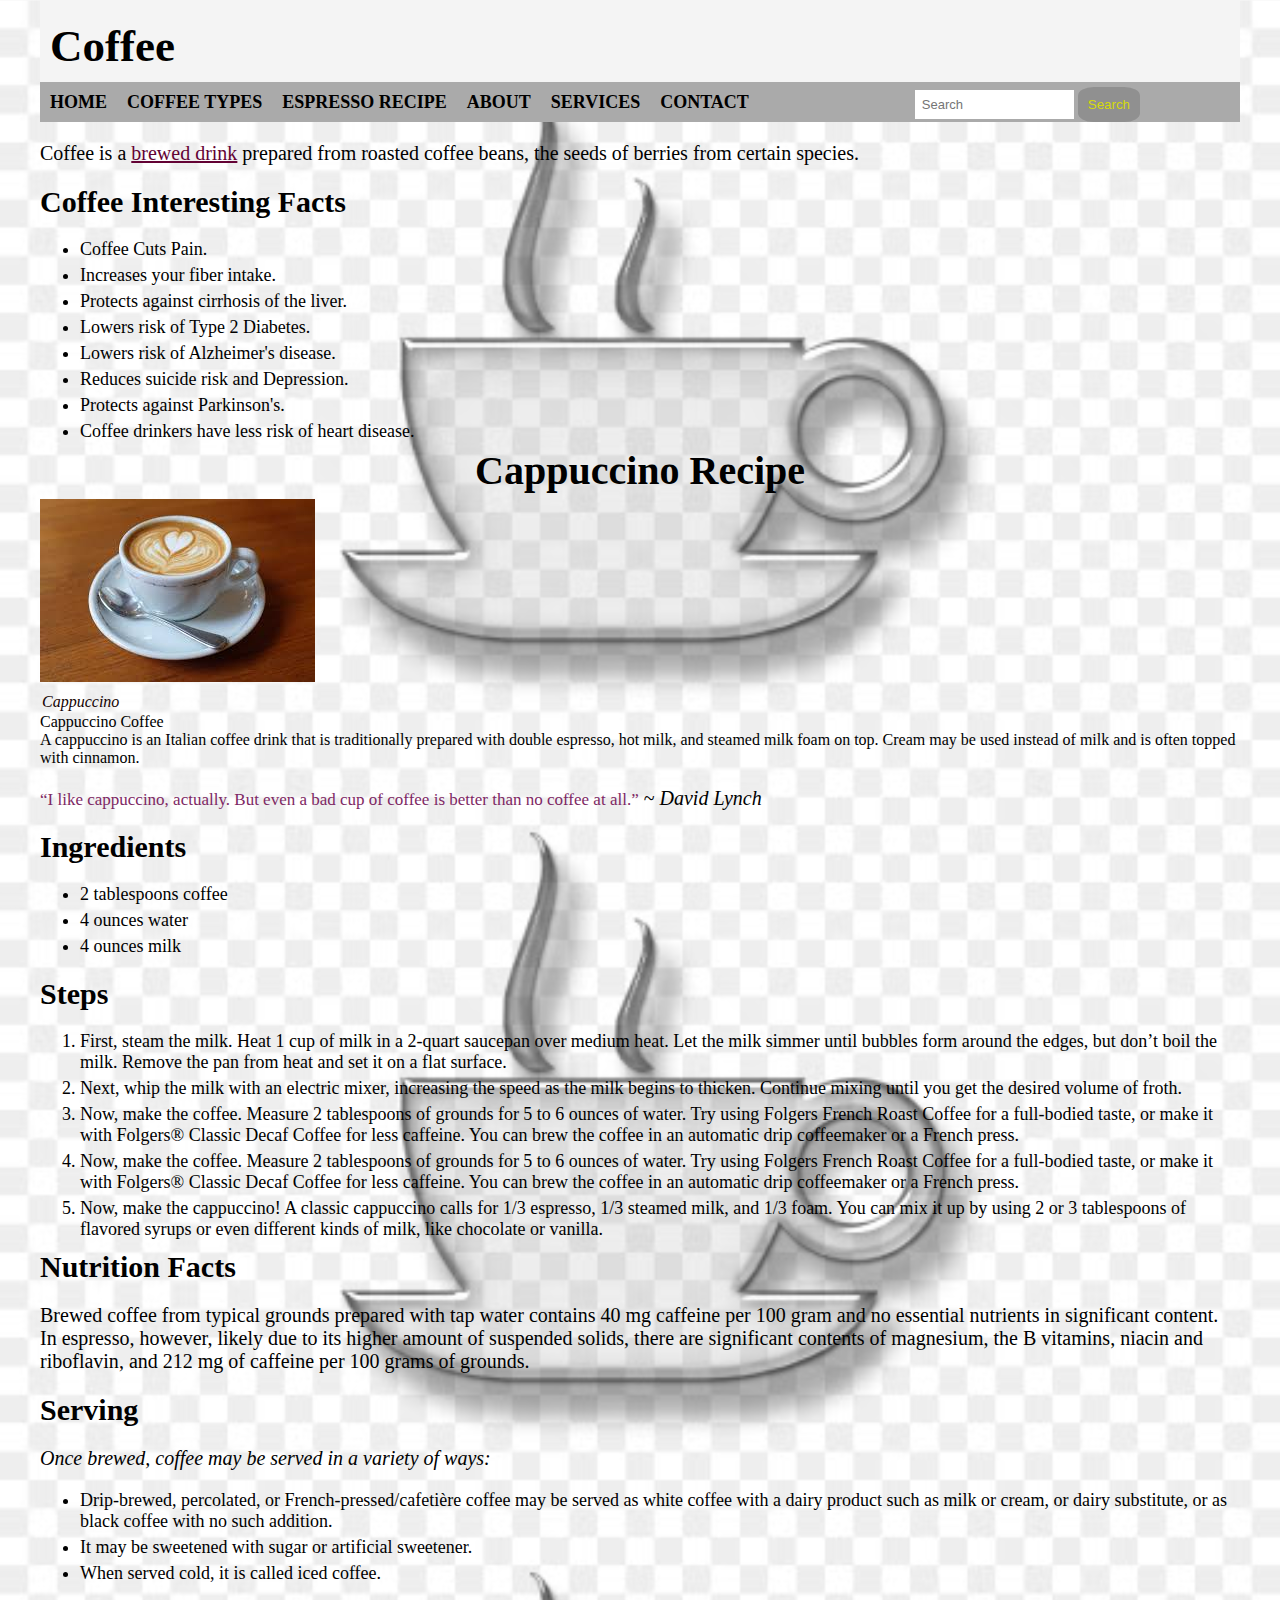
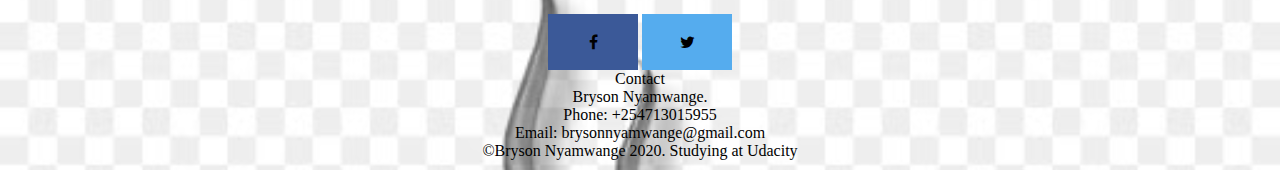
<file: index.html>
<!DOCTYPE html>
<html>

<head>
    <meta charset="UTF-8" />
    <meta name="description" content="Project #1 - Personal Blog" />
    <meta content="width=device-width initial-scale=1 maximum-scale=1" name="viewport" />
    <link href="/css/main.css" rel="stylesheet">
    <link rel="stylesheet" href="https://cdnjs.cloudflare.com/ajax/libs/font-awesome/4.7.0/css/font-awesome.min.css">
    <title>Project #1 - Personal Blog</title>
</head>

</html>

<body>
    <div class="container">
        <div class="main">
            <header>
                <h1>Coffee</h1>
            </header>
            <nav>
                <ul>
                    <li>
                        <a href="/index.html">Home</a></li>
                    <li>
                        <a href="/posts/coffee types.html">Coffee Types</a></li>
                    <li>
                        <a href="/posts/espresso.html">Espresso Recipe</a></li>
                    <li>
                        <a href="/posts/no.html">About</a></li>
                    <li>
                        <a href="/posts/no.html">Services</a></li>
                    <li>
                        <a href="/posts/no.html">Contact</a></li>
                </ul>
                <form class="search-form">
                    <input type="text" placeholder="Search">
                    <button>Search</button>

                </form>
            </nav>
            </header>
            <p> Coffee is a <u>brewed drink</u> prepared from roasted coffee beans, the seeds of berries from certain species.</p>
            <h2> Coffee Interesting Facts</h2>

            <ul>
                <li>Coffee Cuts Pain.</li>
                <li>Increases your fiber intake.</li>
                <li>Protects against cirrhosis of the liver.</li>
                <li>Lowers risk of Type 2 Diabetes.</li>
                <li> Lowers risk of Alzheimer's disease.</li>
                <li>Reduces suicide risk and Depression.</li>
                <li>Protects against Parkinson's.</li>
                <li>Coffee drinkers have less risk of heart disease.</li>
            </ul>
            <h3> Cappuccino Recipe</h3>
            <img src="/image/capuccino.jpg" alt="capuccino">
            <figcaption>Cappuccino</figcaption>

            <dl>
                <dt><b>Cappuccino Coffee</b></dt>
                <dd>A cappuccino is an Italian coffee drink that is traditionally prepared with double espresso, hot milk, and steamed milk foam on top. Cream may be used instead of milk and is often topped with cinnamon.</dd>
            </dl>
            <p><q>I like cappuccino, actually. But even a bad cup of coffee is better than no coffee at all.</q> ~ <cite>David Lynch</cite></p>
            <h4>Ingredients</h4>
            <ul>
                <li>2 tablespoons coffee</li>
                <li>4 ounces water</li>
                <li>4 ounces milk</li>
            </ul>
            <h4> Steps</h4>
            <ol>
                <li>
                    First, steam the milk. Heat 1 cup of milk in a 2-quart saucepan over medium heat. Let the milk simmer until bubbles form around the edges, but don’t boil the milk. Remove the pan from heat and set it on a flat surface.
                </li>
                <li>
                    Next, whip the milk with an electric mixer, increasing the speed as the milk begins to thicken. Continue mixing until you get the desired volume of froth.
                </li>
                <li>Now, make the coffee. Measure 2 tablespoons of grounds for 5 to 6 ounces of water. Try using Folgers French Roast Coffee for a full-bodied taste, or make it with Folgers® Classic Decaf Coffee for less caffeine. You can brew the coffee
                    in an automatic drip coffeemaker or a French press.</li>
                <li>Now, make the coffee. Measure 2 tablespoons of grounds for 5 to 6 ounces of water. Try using Folgers French Roast Coffee for a full-bodied taste, or make it with Folgers® Classic Decaf Coffee for less caffeine. You can brew the coffee
                    in an automatic drip coffeemaker or a French press.</li>
                <li>Now, make the cappuccino! A classic cappuccino calls for 1/3 espresso, 1/3 steamed milk, and 1/3 foam. You can mix it up by using 2 or 3 tablespoons of flavored syrups or even different kinds of milk, like chocolate or vanilla.</li>
            </ol>
        </div>
    </div>
    <h5>Nutrition Facts</h5>
    <p>Brewed coffee from typical grounds prepared with tap water contains <b>40 mg caffeine per 100 gram</b> and no essential nutrients in significant content.<br> In espresso, however, likely due to its higher amount of suspended solids, there are significant
        contents of <b>magnesium</b>, the <b>B vitamins</b>, <b>niacin</b> and <b>riboflavin</b>, and <b>212 mg of caffeine per 100 grams</b> of grounds.</p>

    <h6>Serving</h6>
    <p><em>Once brewed, coffee may be served in a variety of ways:</em>
        <ul>
            <li>Drip-brewed, percolated, or French-pressed/cafetière coffee may be served as white coffee with a dairy product such as milk or cream, or dairy substitute, or as black coffee with no such addition.
            </li>
            <li>It may be sweetened with sugar or artificial sweetener.</li>
            <li>When served cold, it is called iced coffee.</li>
        </ul>
    </p>

    </div>

</body>
<footer>
    <div class="footer">
        <a href="https://web.facebook.com/bryson.nyamwange" target="_blank" class="fa fa-facebook"></a>
        <a href="https://twitter.com/brysonwaisi" target="_blank" class="fa fa-twitter"></a>
    </div>
    <b>Contact</b><br>Bryson Nyamwange.<br> Phone: +254713015955<br> Email: brysonnyamwange@gmail.com <br> &copy;Bryson Nyamwange 2020. Studying at Udacity
</footer>
</file>
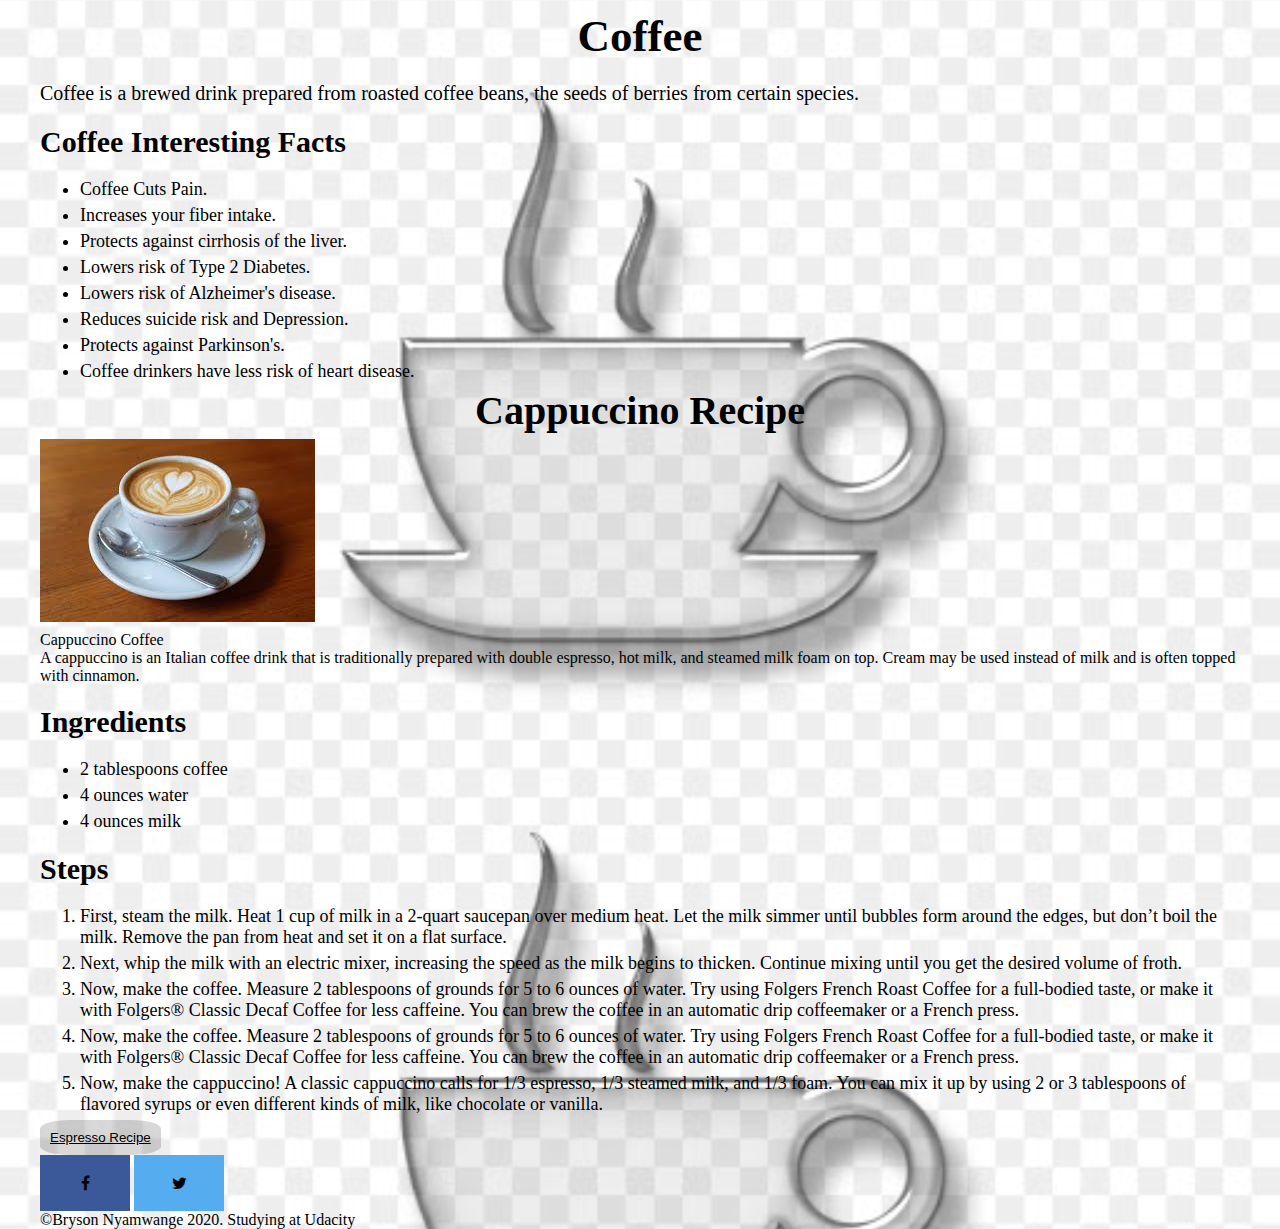
<file: html/index.html>
<!DOCTYPE html>
<html>

<head>
    <meta charset="UTF-8" />
    <meta name="description" content="Project #1 - Personal Blog" />
    <meta content="width=device-width initial-scale=1 maximum-scale=1" name="viewport" />
    <link href="/css/styles.css" rel="stylesheet">
    <link rel="stylesheet" href="https://cdnjs.cloudflare.com/ajax/libs/font-awesome/4.7.0/css/font-awesome.min.css">
    <title>Project #1 - Personal Blog</title>
</head>

</html>

<body>
    <div class="container">
        <div class="main">
            <h1>Coffee</h1>
            <p> Coffee is a brewed drink prepared from roasted coffee beans, the seeds of berries from certain species.</p>
            <h2> Coffee Interesting Facts</h2>

            <ul>
                <li>Coffee Cuts Pain.</li>
                <li>Increases your fiber intake.</li>
                <li>Protects against cirrhosis of the liver.</li>
                <li>Lowers risk of Type 2 Diabetes.</li>
                <li> Lowers risk of Alzheimer's disease.</li>
                <li>Reduces suicide risk and Depression.</li>
                <li>Protects against Parkinson's.</li>
                <li>Coffee drinkers have less risk of heart disease.</li>
            </ul>
            <h3> Cappuccino Recipe</h3>
            <img src="/image/capuccino.jpg" alt="capuccino">

            <dl>
                <dt>Cappuccino Coffee</dt>
                <dd>A cappuccino is an Italian coffee drink that is traditionally prepared with double espresso, hot milk, and steamed milk foam on top. Cream may be used instead of milk and is often topped with cinnamon.</dd>
            </dl>

            <h4>Ingredients</h4>
            <ul>
                <li>2 tablespoons coffee</li>
                <li>4 ounces water</li>
                <li>4 ounces milk</li>
            </ul>
            <h4> Steps</h4>
            <ol>
                <li>
                    First, steam the milk. Heat 1 cup of milk in a 2-quart saucepan over medium heat. Let the milk simmer until bubbles form around the edges, but don’t boil the milk. Remove the pan from heat and set it on a flat surface.
                </li>
                <li>
                    Next, whip the milk with an electric mixer, increasing the speed as the milk begins to thicken. Continue mixing until you get the desired volume of froth.
                </li>
                <li>Now, make the coffee. Measure 2 tablespoons of grounds for 5 to 6 ounces of water. Try using Folgers French Roast Coffee for a full-bodied taste, or make it with Folgers® Classic Decaf Coffee for less caffeine. You can brew the coffee
                    in an automatic drip coffeemaker or a French press.</li>
                <li>Now, make the coffee. Measure 2 tablespoons of grounds for 5 to 6 ounces of water. Try using Folgers French Roast Coffee for a full-bodied taste, or make it with Folgers® Classic Decaf Coffee for less caffeine. You can brew the coffee
                    in an automatic drip coffeemaker or a French press.</li>
                <li>Now, make the cappuccino! A classic cappuccino calls for 1/3 espresso, 1/3 steamed milk, and 1/3 foam. You can mix it up by using 2 or 3 tablespoons of flavored syrups or even different kinds of milk, like chocolate or vanilla.</li>
            </ol>
        </div>
    </div>
    <button><a href="espresso.html">Espresso Recipe</a></button>

    </main>
</body>
<div class="footer">
    <a href="https://web.facebook.com/bryson.nyamwange" target="_blank" class="fa fa-facebook"></a>
    <a href="https://twitter.com/brysonwaisi" class="fa fa-twitter"></a>
</div>
&copy;Bryson Nyamwange 2020. Studying at Udacity
</footer>
</file>
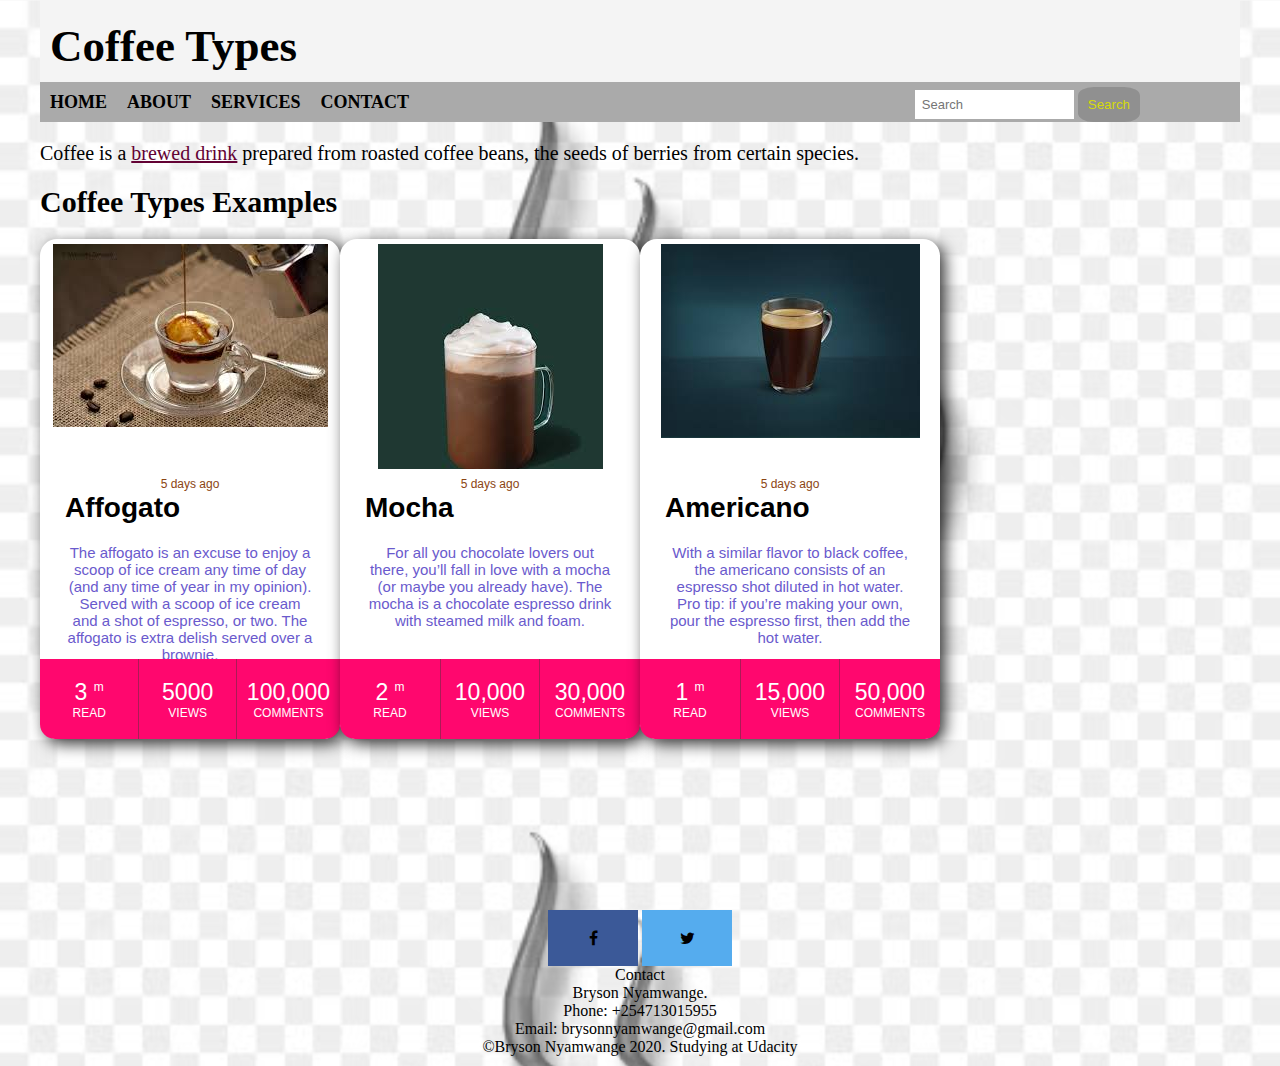
<file: coffee types.html>
<!DOCTYPE html>
<html>

<head>
    <meta charset="UTF-8" />
    <meta name="description" content="Project #1 - Personal Blog" />
    <meta content="width=device-width initial-scale=1 maximum-scale=1" name="viewport" />
    <link href="/css/main.css" rel="stylesheet">
    <link rel="stylesheet" href="https://cdnjs.cloudflare.com/ajax/libs/font-awesome/4.7.0/css/font-awesome.min.css">
    <title>Project #1 - Personal Blog</title>
</head>

</html>

<body>
    <div class="container">
        <div class="main">
            <header>
                <h1>Coffee Types</h1>
            </header>
            <nav>
                <ul>
                    <li>
                        <a href="index.html">Home</a></li>
                    <li>
                        <a href="no.html">About</a></li>
                    <li>
                        <a href="no.html">Services</a></li>
                    <li>
                        <a href="no.html">Contact</a></li>
                </ul>
                <form class="search-form">
                    <input type="text" placeholder="Search">
                    <button>Search</button>

                </form>
            </nav>
            </header>
            <p> Coffee is a <u>brewed drink</u> prepared from roasted coffee beans, the seeds of berries from certain species.</p>
            <h2> Coffee Types Examples</h2>
        </div>


        <div class="card">
            <div class="card-image">
                <img src="/image/Affogato.jpeg" alt="Affogato">
            </div>
            <div class="card-text">
                <span class="date">5 days ago</span>
                <h2>Affogato</h2>
                <p>The affogato is an excuse to enjoy a scoop of ice cream any time of day (and any time of year in my opinion). Served with a scoop of ice cream and a shot of espresso, or two. The affogato is extra delish served over a brownie.</p>
            </div>
            <div class="card-stats">
                <div class="stat">
                    <div class="value">3 <sup>m</sup></div>
                    <div class="type">read</div>
                </div>
                <div class="stat border">
                    <div class="value"> 5000</div>
                    <div class="type">views</div>
                </div>
                <div class="stat">
                    <div class="value"> 100,000</div>
                    <div class="type">comments</div>
                </div>
            </div>
        </div>

        <div class="card">
            <div class="card-image">
                <img src="/image/mocha.jpg" alt="mocha">
            </div>
            <div class="card-text">
                <span class="date">5 days ago</span>
                <h2>Mocha</h2>
                <p>For all you chocolate lovers out there, you’ll fall in love with a mocha (or maybe you already have). The mocha is a chocolate espresso drink with steamed milk and foam.</p>
            </div>
            <div class="card-stats">
                <div class="stat">
                    <div class="value">2 <sup>m</sup></div>
                    <div class="type">read</div>
                </div>
                <div class="stat border">
                    <div class="value"> 10,000</div>
                    <div class="type">views</div>
                </div>
                <div class="stat">
                    <div class="value"> 30,000</div>
                    <div class="type">comments</div>
                </div>
            </div>
        </div>


        <div class="card">
            <div class="card-image">
                <img src="/image/americano.jpg" alt="americano">
            </div>
            <div class="card-text">
                <span class="date">5 days ago</span>
                <h2>Americano</h2>
                <p>With a similar flavor to black coffee, the americano consists of an espresso shot diluted in hot water. Pro tip: if you’re making your own, pour the espresso first, then add the hot water.</p>
            </div>
            <div class="card-stats">
                <div class="stat">
                    <div class="value">1 <sup>m</sup></div>
                    <div class="type">read</div>
                </div>
                <div class="stat border">
                    <div class="value"> 15,000</div>
                    <div class="type">views</div>
                </div>
                <div class="stat">
                    <div class="value"> 50,000</div>
                    <div class="type">comments</div>
                </div>
            </div>
        </div>
    </div>
</body>
<footer>
    <div class="footer">
        <a href="https://web.facebook.com/bryson.nyamwange" target="_blank" class="fa fa-facebook"></a>
        <a href="https://twitter.com/brysonwaisi" target="_blank" class="fa fa-twitter"></a>
    </div>
    <b>Contact</b><br>Bryson Nyamwange.<br> Phone: +254713015955<br> Email: brysonnyamwange@gmail.com <br> &copy;Bryson Nyamwange 2020. Studying at Udacity
</footer>
</file>
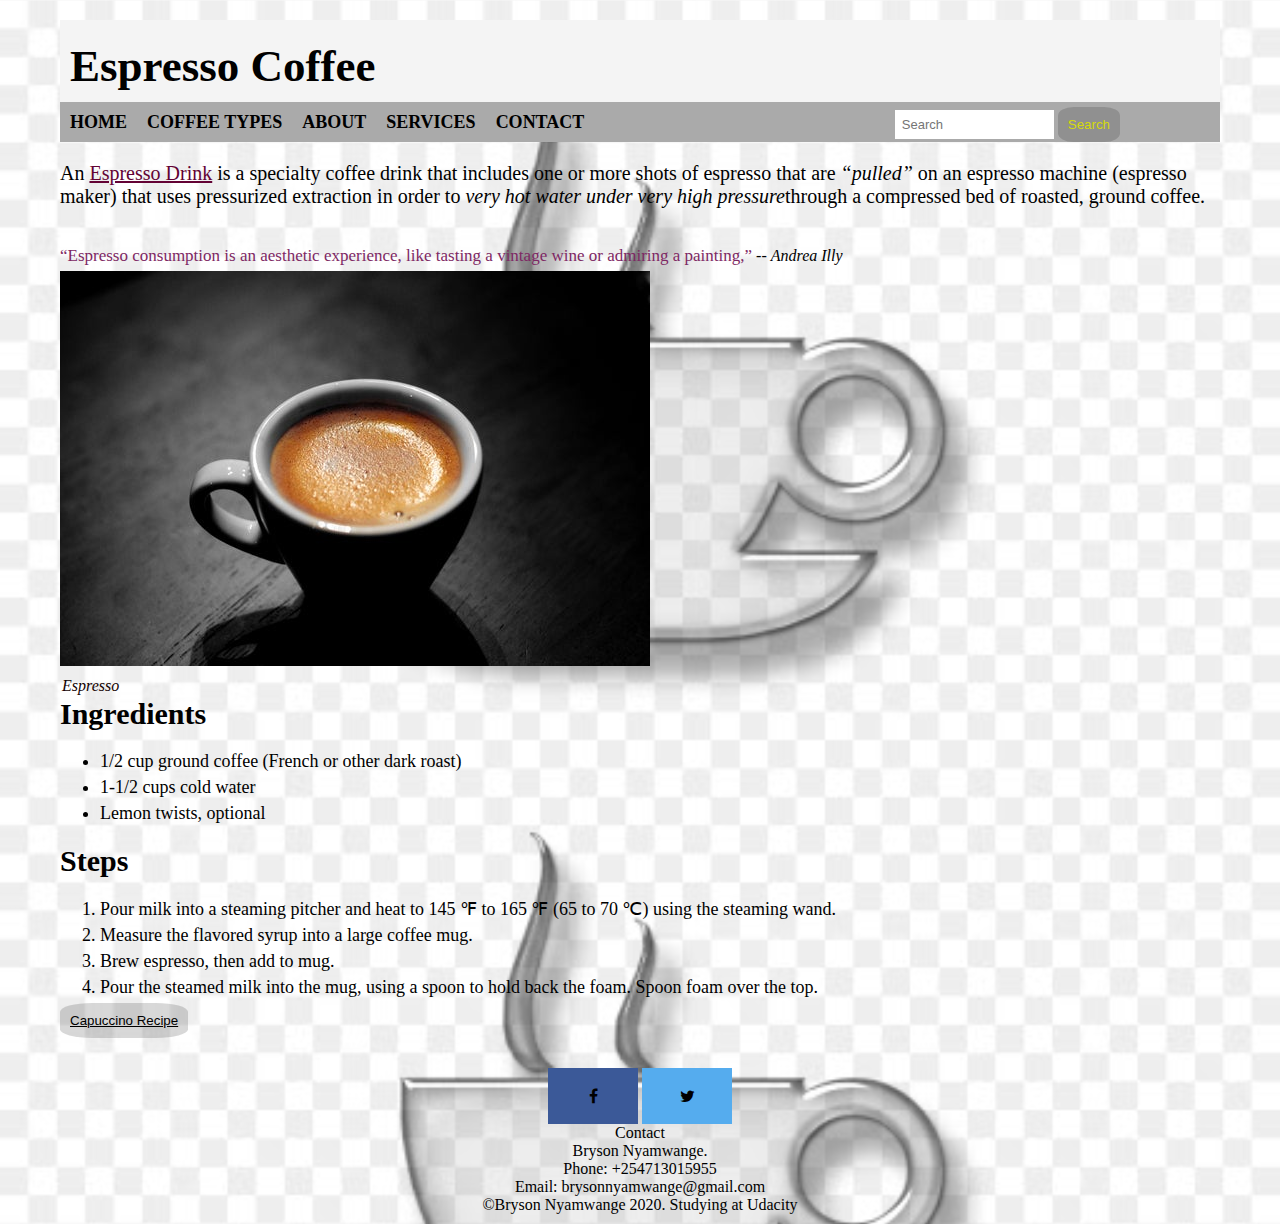
<file: espresso.html>
<!DOCTYPE html>
<html>

<head>
    <meta charset="UTF-8" />
    <meta name="description" content="Project #1 - Personal Blog" />
    <meta content="width=device-width initial-scale=1 maximum-scale=1" name="viewport" />
    <link href="/css/main.css" rel="stylesheet">
    <link rel="stylesheet" href="https://cdnjs.cloudflare.com/ajax/libs/font-awesome/4.7.0/css/font-awesome.min.css">
    <title>Project #1 - Personal Blog</title>
</head>

</html>

<body>
    <main>
        <header>
            <h1> Espresso Coffee</h1>
        </header>
        <nav>
            <ul>
                <li>
                    <a href="index.html">Home</a></li>
                <li>
                    <a href="coffee types.html">Coffee Types</a></li>
                <li>
                    <a href="no.html">About</a></li>
                <li>
                    <a href="no.html">Services</a></li>
                <li>
                    <a href="no.html">Contact</a></li>
            </ul>
            <form class="search-form">
                <input type="text" placeholder="Search">
                <button>Search</button>
            </form>
        </nav>
        </header>
        <p>
            An <u>Espresso Drink</u> is a specialty coffee drink that includes one or more shots of espresso that are <i>“pulled”</i> on an <b>espresso machine (espresso maker)</b> that uses pressurized extraction in order to <em> very hot water under very high pressure</em>through
            a compressed bed of roasted, ground coffee.</p>
        <br>
        <q>Espresso consumption is an aesthetic experience, like tasting a vintage wine or admiring a painting,</q> -- <cite>Andrea Illy</cite>

        <img src="/image/espresso.jpg" alt="espresso">
        <figcaption>Espresso</figcaption>


        <h2> Ingredients</h2>

        <ul>
            <li>1/2 cup ground coffee (French or other dark roast)</li>
            <li> 1-1/2 cups cold water</li>
            <li>Lemon twists, optional</li>

        </ul>

        <h4> Steps</h4>
        <ol>
            <li>Pour milk into a steaming pitcher and heat to 145 &#8457; to 165 &#8457; (65 to 70 &#8451;) using the steaming wand.</li>
            <li>Measure the flavored syrup into a large coffee mug. </li>
            <li>Brew espresso, then add to mug.</li>
            <li> Pour the steamed milk into the mug, using a spoon to hold back the foam. Spoon foam over the top. </li>
        </ol>
        </div>
        </div>
        <button><a href="index.html">Capuccino Recipe</a></button>

    </main>
</body>
<footer>
    <div class="footer box">
        <a href="https://web.facebook.com/bryson.nyamwange" target="_blank" class="fa fa-facebook"></a>
        <a href="https://twitter.com/brysonwaisi" target="_blank" class="fa fa-twitter"></a>
    </div>
    <b>Contact</b><br>Bryson Nyamwange.<br> Phone: +254713015955<br> Email: brysonnyamwange@gmail.com <br> &copy;Bryson Nyamwange 2020. Studying at Udacity
</footer>
</file>
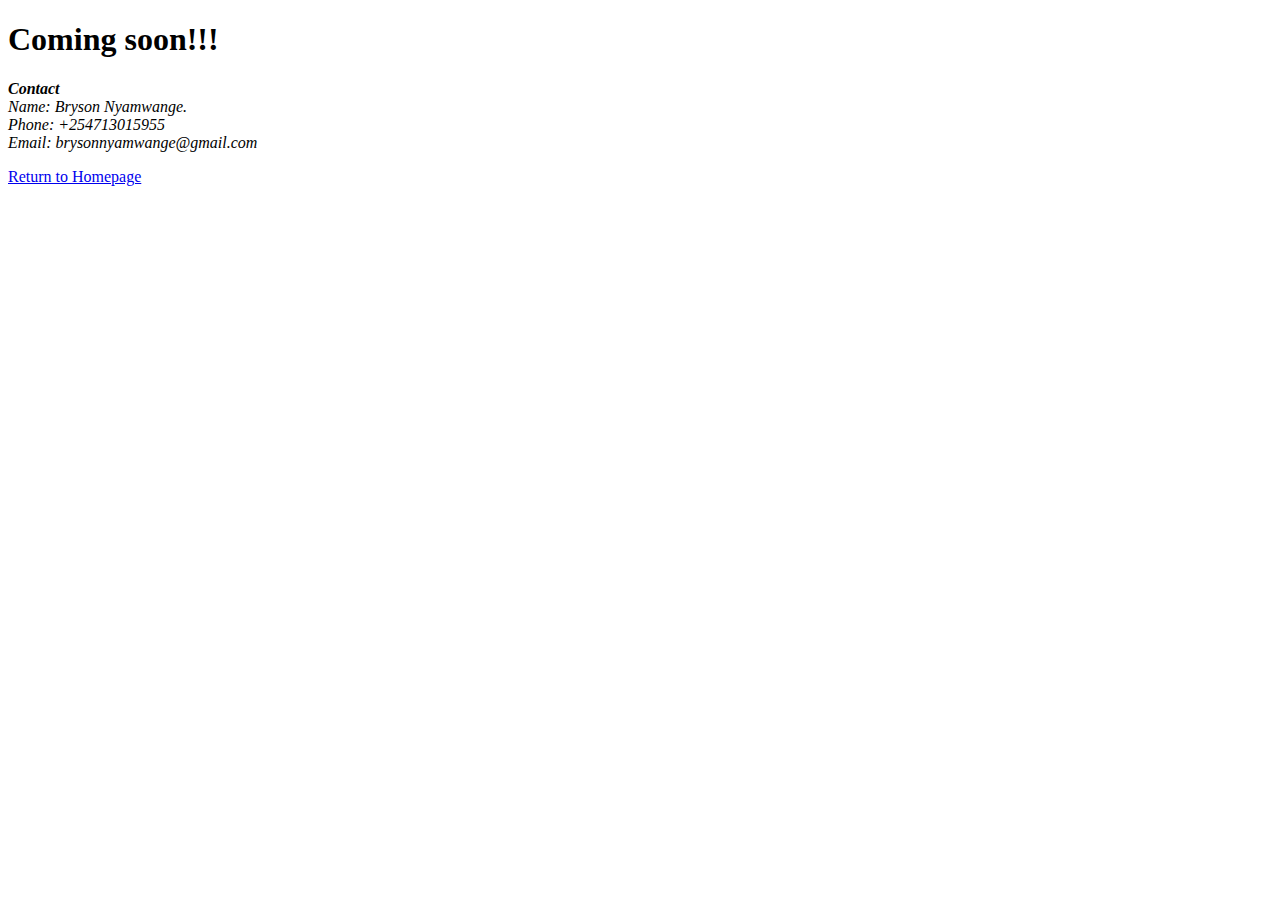
<file: no.html>
<!DOCTYPE html>
<html>

<head>
    <meta charset="UTF-8" />
    <meta name="description" content="Project #1 - Personal Blog" />
    <meta content="width=device-width initial-scale=1 maximum-scale=1" name="viewport" />
    <title>Coming Soon</title>
</head>

</html>

<body>
    <header>
        <h1>Coming soon!!!</h1>
    </header>
    <address>
    <b>Contact</b><br>
    Name: Bryson Nyamwange.<br> 
    Phone: +254713015955<br> 
    Email: brysonnyamwange@gmail.com <br>
    </address>
    <p><a href="/index.html"> Return to Homepage</a></p>
</body>
</file>
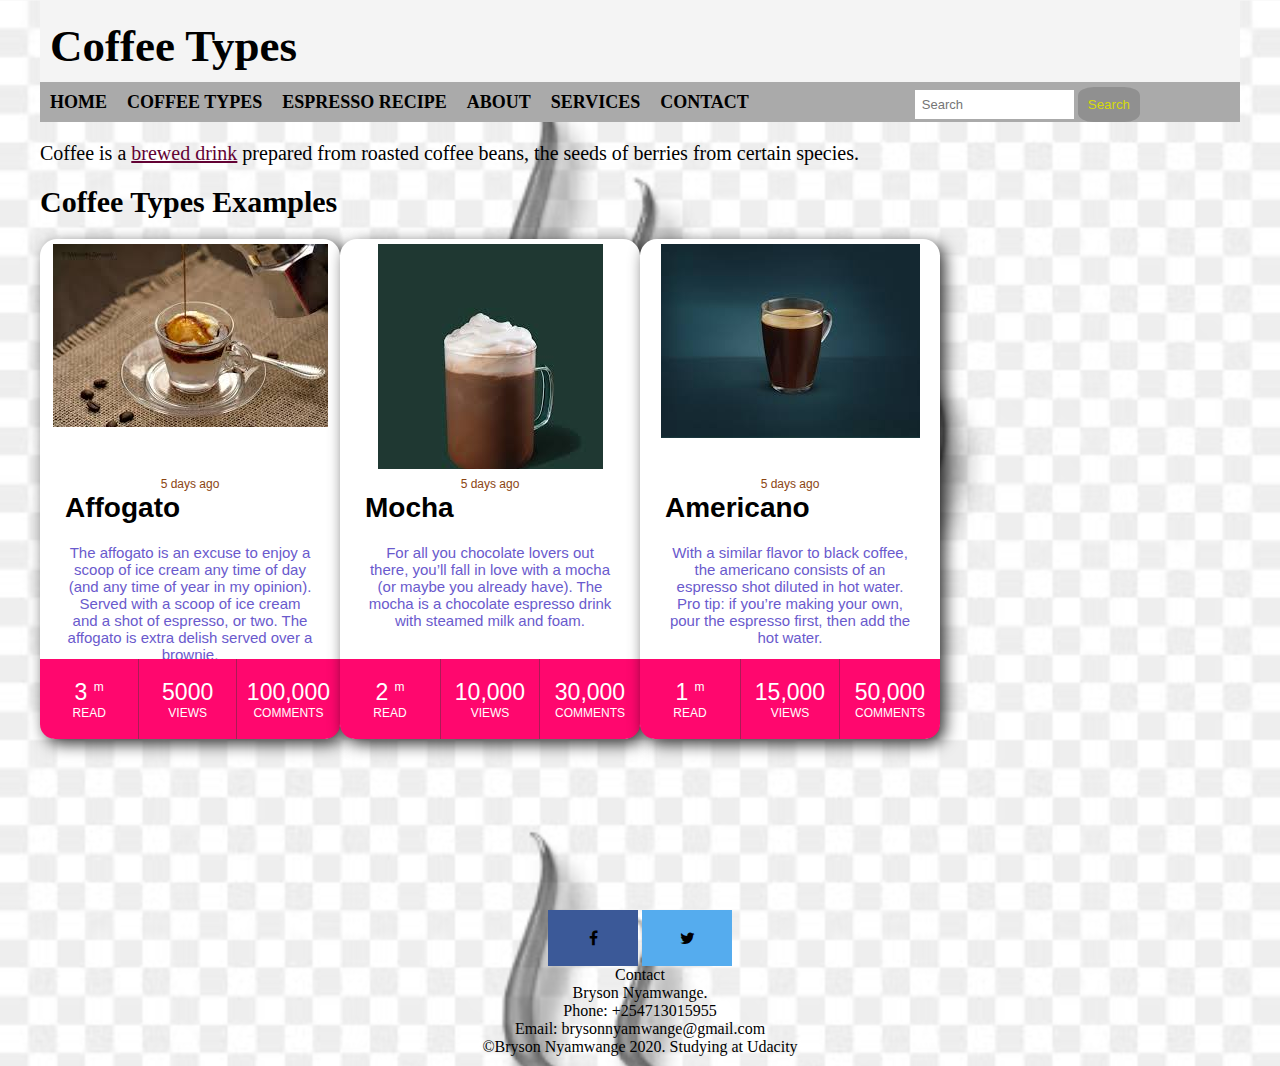
<file: posts/coffee types.html>
<!DOCTYPE html>
<html>

<head>
    <meta charset="UTF-8" />
    <meta name="description" content="Project #1 - Personal Blog" />
    <meta content="width=device-width initial-scale=1 maximum-scale=1" name="viewport" />
    <link href="/css/main.css" rel="stylesheet">
    <link rel="stylesheet" href="https://cdnjs.cloudflare.com/ajax/libs/font-awesome/4.7.0/css/font-awesome.min.css">
    <title>Project #1 - Personal Blog</title>
</head>

</html>

<body>
    <div class="container">
        <div class="main">
            <header>
                <h1>Coffee Types</h1>
            </header>
            <nav>
                <ul>
                    <li>
                        <a href="/index.html">Home</a></li>
                    <li>
                        <a href="/posts/coffee types.html">Coffee Types</a></li>
                    <li>
                        <a href="/posts/espresso.html">Espresso Recipe</a></li>
                    <li>
                        <a href="/posts/no.html">About</a></li>
                    <li>
                        <a href="/posts/no.html">Services</a></li>
                    <li>
                        <a href="/posts/no.html">Contact</a></li>
                </ul>
                <form class="search-form">
                    <input type="text" placeholder="Search">
                    <button>Search</button>

                </form>
            </nav>
            </header>
            <p> Coffee is a <u>brewed drink</u> prepared from roasted coffee beans, the seeds of berries from certain species.</p>
            <h2> Coffee Types Examples</h2>
        </div>


        <div class="card">
            <div class="card-image">
                <img src="/image/Affogato.jpeg" alt="Affogato">
            </div>
            <div class="card-text">
                <span class="date">5 days ago</span>
                <h2>Affogato</h2>
                <p>The affogato is an excuse to enjoy a scoop of ice cream any time of day (and any time of year in my opinion). Served with a scoop of ice cream and a shot of espresso, or two. The affogato is extra delish served over a brownie.</p>
            </div>
            <div class="card-stats">
                <div class="stat">
                    <div class="value">3 <sup>m</sup></div>
                    <div class="type">read</div>
                </div>
                <div class="stat border">
                    <div class="value"> 5000</div>
                    <div class="type">views</div>
                </div>
                <div class="stat">
                    <div class="value"> 100,000</div>
                    <div class="type">comments</div>
                </div>
            </div>
        </div>

        <div class="card">
            <div class="card-image">
                <img src="/image/mocha.jpg" alt="mocha">
            </div>
            <div class="card-text">
                <span class="date">5 days ago</span>
                <h2>Mocha</h2>
                <p>For all you chocolate lovers out there, you’ll fall in love with a mocha (or maybe you already have). The mocha is a chocolate espresso drink with steamed milk and foam.</p>
            </div>
            <div class="card-stats">
                <div class="stat">
                    <div class="value">2 <sup>m</sup></div>
                    <div class="type">read</div>
                </div>
                <div class="stat border">
                    <div class="value"> 10,000</div>
                    <div class="type">views</div>
                </div>
                <div class="stat">
                    <div class="value"> 30,000</div>
                    <div class="type">comments</div>
                </div>
            </div>
        </div>


        <div class="card">
            <div class="card-image">
                <img src="/image/americano.jpg" alt="americano">
            </div>
            <div class="card-text">
                <span class="date">5 days ago</span>
                <h2>Americano</h2>
                <p>With a similar flavor to black coffee, the americano consists of an espresso shot diluted in hot water. Pro tip: if you’re making your own, pour the espresso first, then add the hot water.</p>
            </div>
            <div class="card-stats">
                <div class="stat">
                    <div class="value">1 <sup>m</sup></div>
                    <div class="type">read</div>
                </div>
                <div class="stat border">
                    <div class="value"> 15,000</div>
                    <div class="type">views</div>
                </div>
                <div class="stat">
                    <div class="value"> 50,000</div>
                    <div class="type">comments</div>
                </div>
            </div>
        </div>
    </div>
</body>
<footer>
    <div class="footer">
        <a href="https://web.facebook.com/bryson.nyamwange" target="_blank" class="fa fa-facebook"></a>
        <a href="https://twitter.com/brysonwaisi" target="_blank" class="fa fa-twitter"></a>
    </div>
    <b>Contact</b><br>Bryson Nyamwange.<br> Phone: +254713015955<br> Email: brysonnyamwange@gmail.com <br> &copy;Bryson Nyamwange 2020. Studying at Udacity
</footer>
</file>
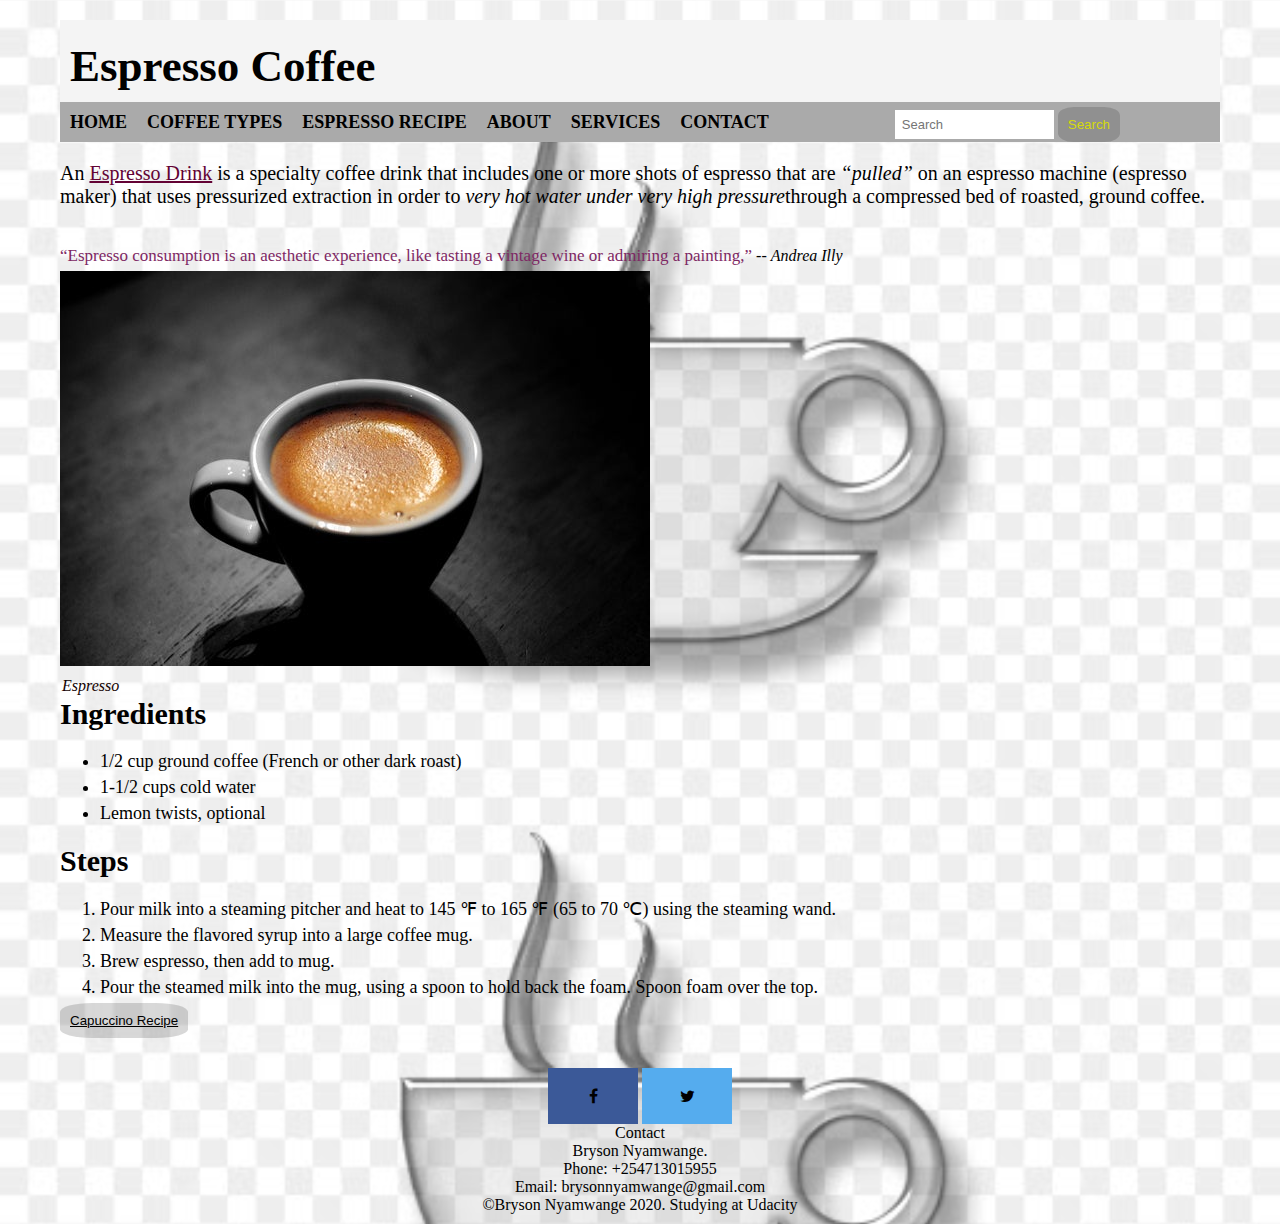
<file: posts/espresso.html>
<!DOCTYPE html>
<html>

<head>
    <meta charset="UTF-8" />
    <meta name="description" content="Project #1 - Personal Blog" />
    <meta content="width=device-width initial-scale=1 maximum-scale=1" name="viewport" />
    <link href="/css/main.css" rel="stylesheet">
    <link rel="stylesheet" href="https://cdnjs.cloudflare.com/ajax/libs/font-awesome/4.7.0/css/font-awesome.min.css">
    <title>Project #1 - Personal Blog</title>
</head>

</html>

<body>
    <main>
        <header>
            <h1> Espresso Coffee</h1>
        </header>
        <nav>
            <ul>
                <li>
                    <a href="/index.html">Home</a></li>
                <li>
                    <a href="/posts/coffee types.html">Coffee Types</a></li>
                <li>
                    <a href="/posts/espresso.html">Espresso Recipe</a></li>
                <li>
                    <a href="/posts/no.html">About</a></li>
                <li>
                    <a href="/posts/no.html">Services</a></li>
                <li>
                    <a href="/posts/no.html">Contact</a></li>
            </ul>
            <form class="search-form">
                <input type="text" placeholder="Search">
                <button>Search</button>
            </form>
        </nav>
        </header>
        <p>
            An <u>Espresso Drink</u> is a specialty coffee drink that includes one or more shots of espresso that are <i>“pulled”</i> on an <b>espresso machine (espresso maker)</b> that uses pressurized extraction in order to <em> very hot water under very high pressure</em>through
            a compressed bed of roasted, ground coffee.</p>
        <br>
        <q>Espresso consumption is an aesthetic experience, like tasting a vintage wine or admiring a painting,</q> -- <cite>Andrea Illy</cite>

        <img src="/image/espresso.jpg" alt="espresso">
        <figcaption>Espresso</figcaption>


        <h2> Ingredients</h2>

        <ul>
            <li>1/2 cup ground coffee (French or other dark roast)</li>
            <li> 1-1/2 cups cold water</li>
            <li>Lemon twists, optional</li>

        </ul>

        <h4> Steps</h4>
        <ol>
            <li>Pour milk into a steaming pitcher and heat to 145 &#8457; to 165 &#8457; (65 to 70 &#8451;) using the steaming wand.</li>
            <li>Measure the flavored syrup into a large coffee mug. </li>
            <li>Brew espresso, then add to mug.</li>
            <li> Pour the steamed milk into the mug, using a spoon to hold back the foam. Spoon foam over the top. </li>
        </ol>
        </div>
        </div>
        <button><a href="/index.html">Capuccino Recipe</a></button>

    </main>
</body>
<footer>
    <div class="footer box">
        <a href="https://web.facebook.com/bryson.nyamwange" target="_blank" class="fa fa-facebook"></a>
        <a href="https://twitter.com/brysonwaisi" target="_blank" class="fa fa-twitter"></a>
    </div>
    <b>Contact</b><br>Bryson Nyamwange.<br> Phone: +254713015955<br> Email: brysonnyamwange@gmail.com <br> &copy;Bryson Nyamwange 2020. Studying at Udacity
</footer>
</file>
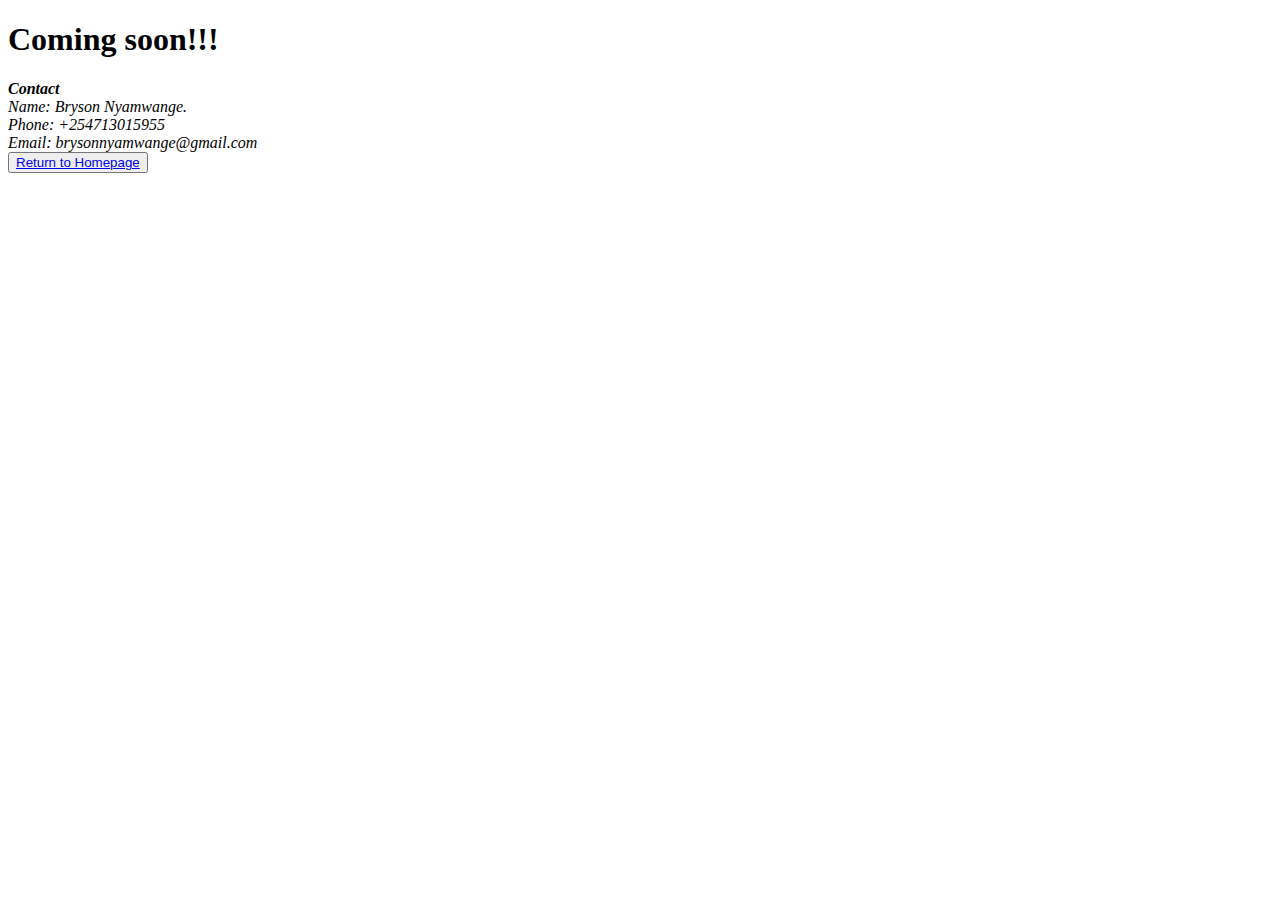
<file: posts/no.html>
<!DOCTYPE html>
<html>

<head>
    <meta charset="UTF-8" />
    <meta name="description" content="Project #1 - Personal Blog" />
    <meta content="width=device-width initial-scale=1 maximum-scale=1" name="viewport" />
    <title>Coming Soon</title>
</head>

</html>

<body>
    <header>
        <h1>Coming soon!!!</h1>
    </header>
    <address>
    <b>Contact</b><br>
    Name: Bryson Nyamwange.<br> 
    Phone: +254713015955<br> 
    Email: brysonnyamwange@gmail.com <br>
    </address>
    <button><a href="/index.html"> Return to Homepage</a></button>
</body>
</file>
<file: css/main.css>
@import url("styles.css");
        @import url("espresso.css");
        @import url("nav.css");
        @import url("card.css");
        /*smartphones*/
        
        @media (min-width: 600px) {
            .container {
                grid-template-areas: "main" "ft";
                color: black;
                width: 100%;
            }
        }
        /*medium screens*/
        
        @media (min-width: 601px) and (max-width: 1000px) {
            .container {
                display: grid;
                grid-template-columns: 300px 300px;
                grid-template-rows: 200px 400px;
                grid-template-areas: "main" "main" "main" "ft" "ft" "ft";
                width: 100%;
                min-height: 100vh;
                color: black;
            }
        }
        /*large screens*/
        
        @media (min-width: 1001px) {
            .container {
                grid-template-areas: "main" "main" "main" "main" "main" "ft" "ft" "ft" "ft";
                width: 100%;
                min-height: 100vh;
            }
        }
</file>
<file: css/styles.css>
h1 {
    font-size: 45px;
    padding-top: 10px;
    text-align: center;
}

h2 {
    font-size: 30px;
    margin-bottom: 20px;
    text-align: left;
}

h3 {
    font-size: 40px;
    text-align: center;
}

h4 {
    font-size: 30px;
    margin-top: 20px;
    margin-bottom: 20px;
}

h5 {
    font-size: 30px;
    margin-top: 10px;
    margin-bottom: 10px;
}

h6 {
    font-size: 30px;
    margin-top: 10px;
    margin-bottom: 10px;
}

p {
    font-size: 20px;
    margin-bottom: 20px;
    margin-top: 20px;
}

main {
    padding: 20px;
}

body {
    font-family: Cambria, Cochin, 'Calibri', Georgia, Times, 'Times New Roman', serif;
    font-weight: 300;
    max-width: 1200px;
    margin: 0 auto;
    background-image: url("/image/background.jpg");
    background-repeat: repeat;
    background-size: contain;
}

figure {
    margin-top: 50px;
    margin-bottom: 50px;
    margin-left: 0;
}

h4 li {
    padding: 0;
    margin: 0;
}

li {
    font-size: 18px;
    margin-bottom: 5px;
    margin-left: 0;
}

h1,
h2,
h3,
h4,
h5,
h6 {
    text-transform: capitalize;
}

u {
    color: rgb(99, 2, 52);
}

q {
    font-size: 17px;
    color: rgb(126, 40, 100);
}

img {
    padding-top: 5px;
    padding-bottom: 5px;
    margin: 0;
}

figcaption {
    color: rgb(0, 0, 0);
    color: rgb(19, 1, 1);
    font-style: italic;
    padding: 2px;
    text-align: left;
}

a:link {
    color: rgb(0, 0, 0);
}

a:visited {
    color: rgb(139, 0, 139);
}

a:hover {
    color: rgb(255, 124, 1);
}

a:active {
    color: rgb(240, 14, 14);
}

* {
    margin: 0;
}

button {
    padding: 10px;
    border: none;
    font-family: 'Gill Sans', 'Gill Sans MT', Calibri, 'Trebuchet MS', sans-serif;
    background-color: rgba(0, 0, 0, 0.151);
    color: rgb(214, 218, 10);
    border-radius: 25%;
}

button:hover {
    background-color: rgba(19, 1, 49, 0.116);
}

footer {
    padding: 10px;
    text-align: center;
    margin-top: auto;
}

.fa {
    padding: 20px;
    font-size: 30px;
    width: 50px;
    text-align: center;
    text-decoration: none;
}


/* Adds hover effect */

.fa:hover {
    opacity: 0.7;
}


/* Facebook */

.fa-facebook {
    background: #3B5998;
    color: white;
}


/* Twitter */

.fa-twitter {
    background: #55ACEE;
    color: white;
}
</file>
